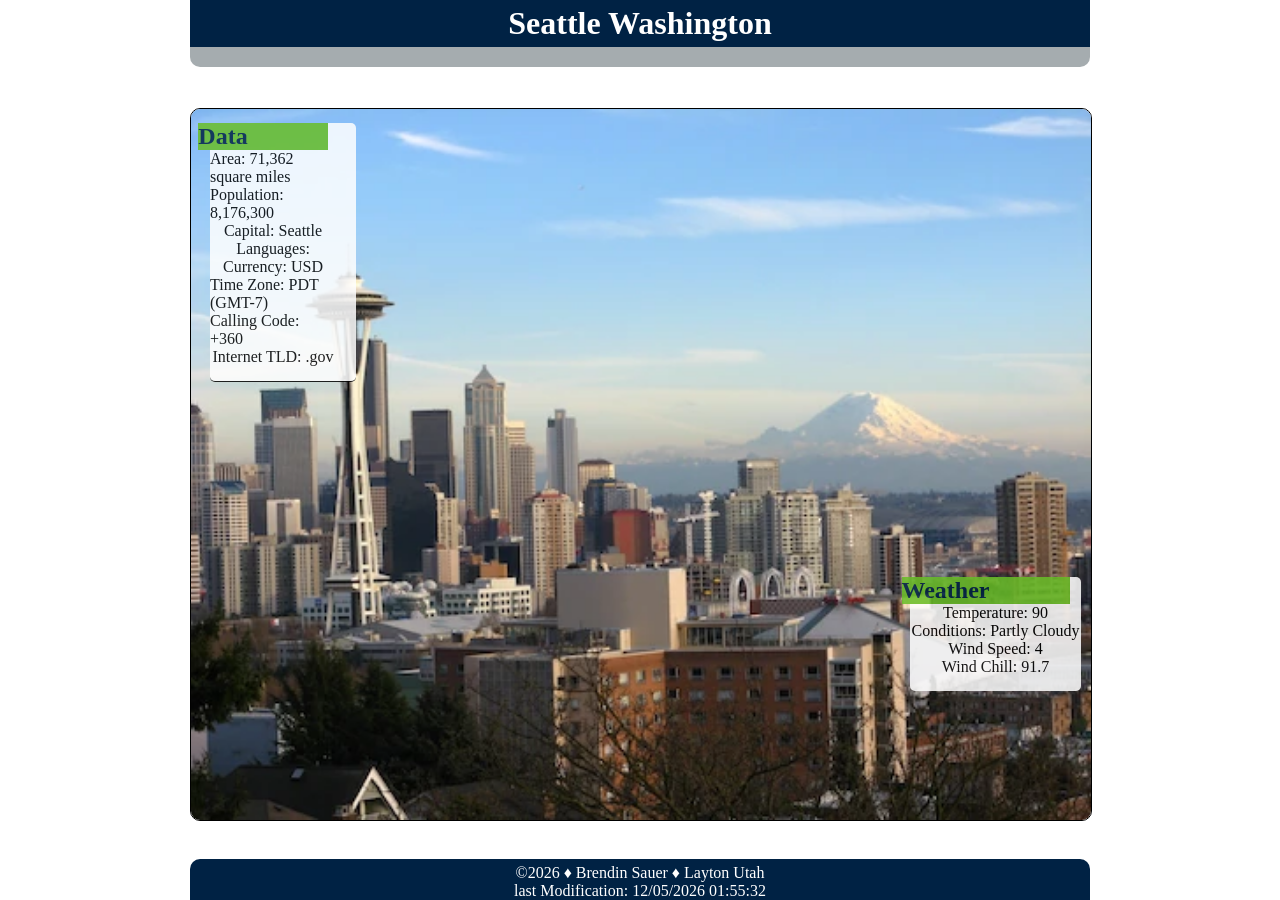
<file: place.html>
<!DOCTYPE html>
<html lang="en">
<head>
    <!-- meta section -->
    <meta charset="UTF-8">
    <meta name="viewport" content="width=device-width, initial-scale=1.0">
    <meta name="author" content="">
    <meta name="description" content="">
    <!-- CSS files -->
    <link rel="stylesheet" href="styles/place-base.css">
    <link rel="stylesheet" href="styles/place-large.css">
    <!-- Javascript files -->
    <script src="scripts/place.js" defer></script>
    <!-- Google Fonts -->
    <title>Places</title>
</head>
<body>
    <header>
        <h1>Seattle Washington</h1>
    </header>
    <main>
        <img src="images/seattle.webp">
        <section id="data">
            <h2>Data</h2>
            <p id="area">Area: 71,362 square miles</p>
            <p id="population">Population: 8,176,300</p>
            <p id="capital">Capital: Seattle</p>
            <p id="Languages:">Languages: </p>
            <p id="currency">Currency: USD</p>
            <p id="time-zone">Time Zone: PDT (GMT-7)</p>
            <p id="calling-code">Calling Code: +360</p>
            <p id="internet">Internet TLD: .gov</p>
        </section>
        <section id="weather">
            <h2>Weather</h2>
            <p id="temp">Temperature: </p>
            <p id="conditions">Conditions: </p>
            <p id="wind">Wind: </p>
            <p id="chill">Wind Chill: </p>
        </section>
    </main>
    <footer>
        <p id="copyright">Standard Footer Content * Copyright * Name * location</p>
        <p id="last-modified">Last Modified Date</p>
    </footer>
</body>
</html>
</file>
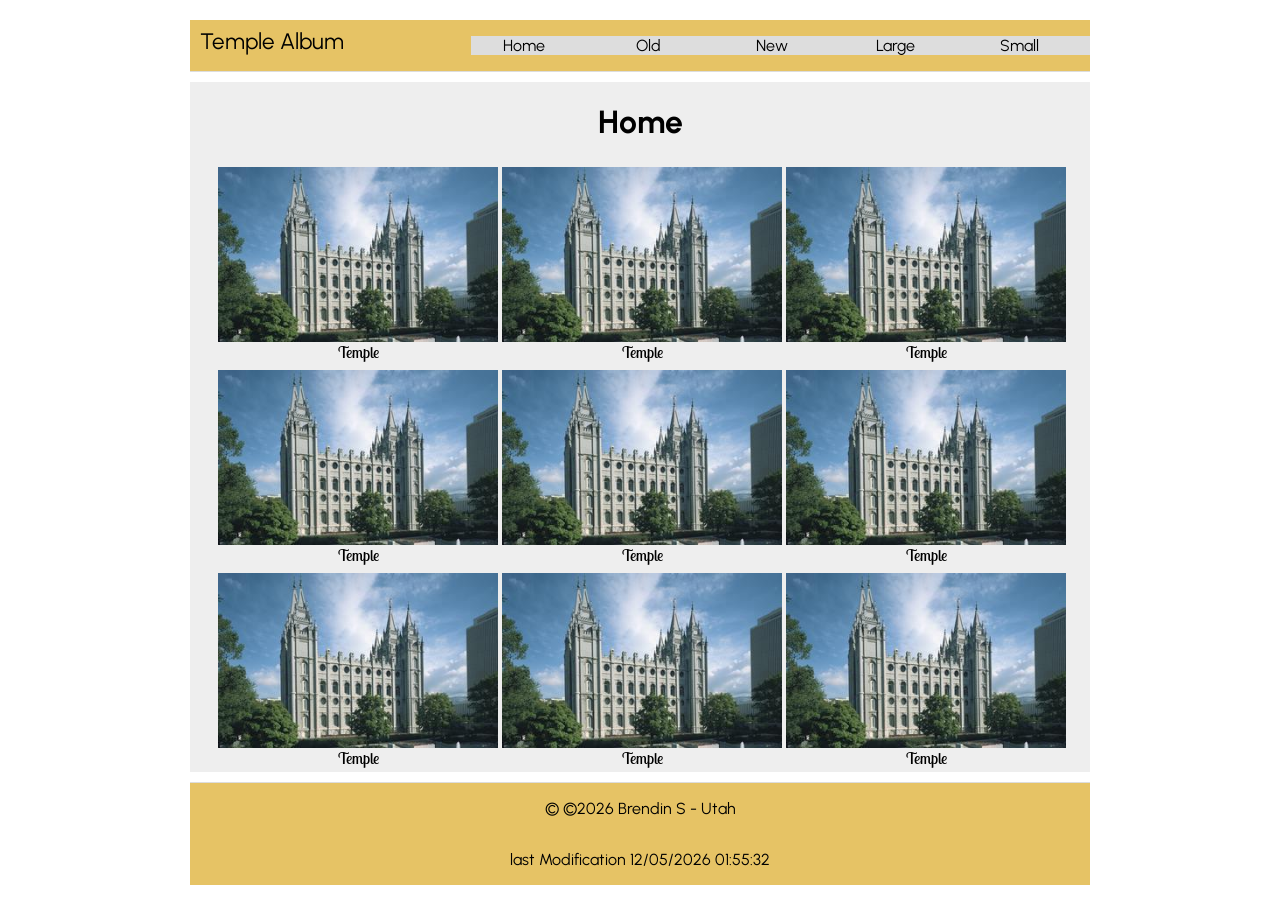
<file: temples.html>
<!DOCTYPE html>
<html lang="en">
<head>
    <meta charset="UTF-8">
    <meta name="viewport" content="width=device-width, initial-scale=1.0">
    <meta name="description" content="This is the W02 Assignment: Picture Album for WDD 131. Designed to practice using @media queries ">
    <meta name="author" content="Brendin Sauer">

    <!--CSS files-->
    <link rel="stylesheet" href="styles/temples.css">
    <link rel="stylesheet" href="styles/temples-large.css">

    <!--JavaScript files-->
    <script src="scripts/getdates.js" defer></script>
    <script src="scripts/temples.js" defer></script>

    <!--Google Fonts-->
    <link rel="preconnect" href="https://fonts.googleapis.com">
    <link rel="preconnect" href="https://fonts.gstatic.com" crossorigin>
    <link href="https://fonts.googleapis.com/css2?family=Lobster+Two:ital,wght@0,400;0,700;1,400;1,700&family=Urbanist:ital,wght@0,100..900;1,100..900&display=swap" rel="stylesheet">

    <title>W02 Assignment: Picture Album</title>
</head>
<body>
    <!--Header element-->
    <header>
        <span>Temple Album</span>
        <nav id="nav-bar" class="navigation">
            <ul>
                <li><a href="#">Home</a></li>
                <li><a href="#">Old</a></li>
                <li><a href="#">New</a></li>
                <li><a href="#">Large</a></li>
                <li><a href="#">Small</a></li>
            </ul>
        </nav>
        
    </header>

    <!--Main Element-->
    <main>
        <h1>Home</h1>
        <figure>
            <img src="images/salt-lake-temple.jpg" alt="Salt lake temple in Utah">
            <figcaption>Temple</figcaption>
        </figure>
        <figure>
            <img src="images/salt-lake-temple.jpg" alt="Salt lake temple in Utah">
            <figcaption>Temple</figcaption>
        </figure>
        <figure>
            <img src="images/salt-lake-temple.jpg" alt="Salt lake temple in Utah">
            <figcaption>Temple</figcaption>
        </figure>
        <figure>
            <img src="images/salt-lake-temple.jpg" alt="Salt lake temple in Utah">
            <figcaption>Temple</figcaption>
        </figure>
        <figure>
            <img src="images/salt-lake-temple.jpg" alt="Salt lake temple in Utah">
            <figcaption>Temple</figcaption>
        </figure>
        <figure>
            <img src="images/salt-lake-temple.jpg" alt="Salt lake temple in Utah">
            <figcaption>Temple</figcaption>
        </figure>
        <figure>
            <img src="images/salt-lake-temple.jpg" alt="Salt lake temple in Utah">
            <figcaption>Temple</figcaption>
        </figure>
        <figure>
            <img src="images/salt-lake-temple.jpg" alt="Salt lake temple in Utah">
            <figcaption>Temple</figcaption>
        </figure>
        <figure>
            <img src="images/salt-lake-temple.jpg" alt="Salt lake temple in Utah">
            <figcaption>Temple</figcaption>
        </figure>
    </main>

    <!--Footer Element-->
     <footer>
        <p id="copyright">&copy; <span id="current-year"></span> Brendin S - Utah</p>
        <p id="lastModified"></p>
    </footer>
</body>
</html>
</file>
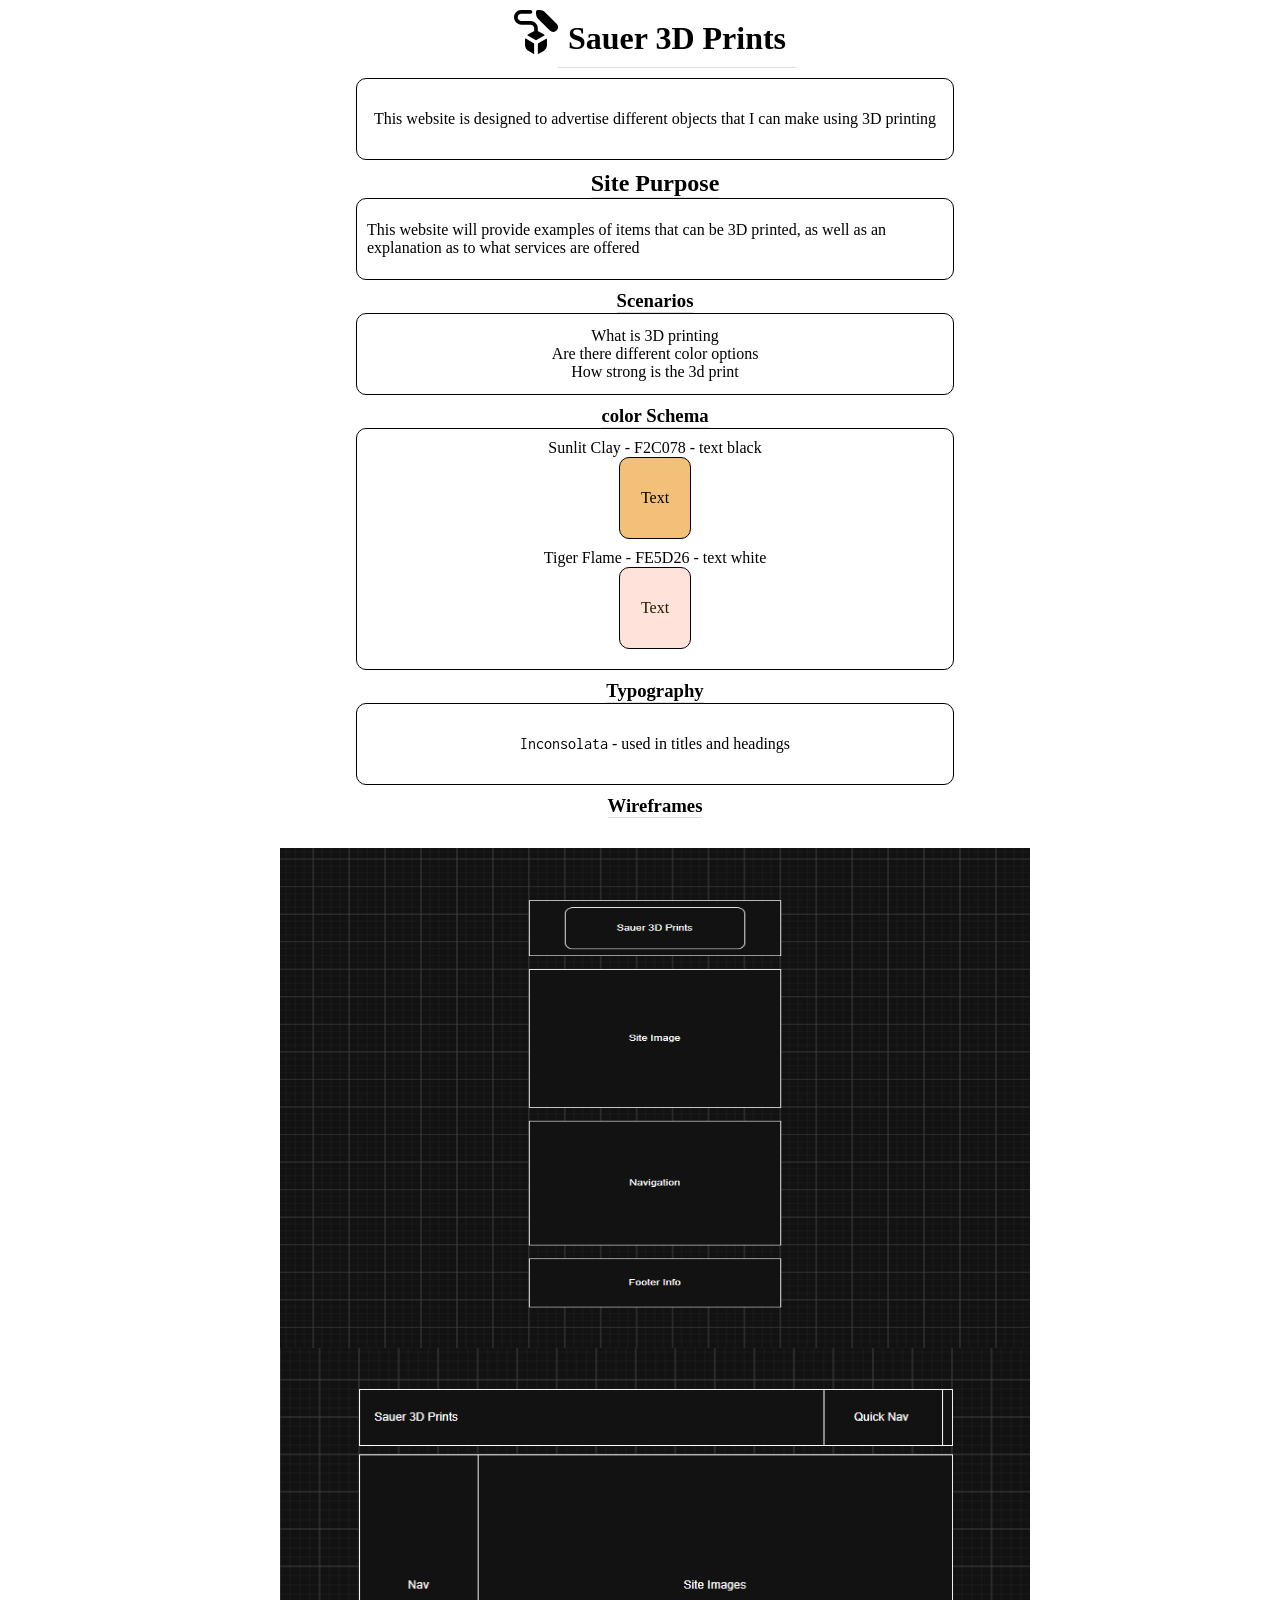
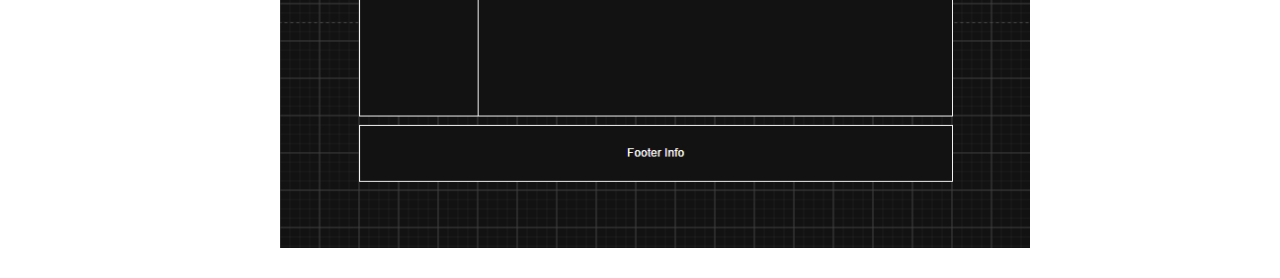
<file: project/siteplan.html>
<!DOCTYPE html>
<html lang="en">
<head>
    <meta charset="UTF-8">
    <meta name="viewport" content="width=device-width, initial-scale=1.0">
    <link rel="stylesheet" href="styles/styles.css">
    <!-- fonts -->
    <link rel="preconnect" href="https://fonts.googleapis.com">
    <link rel="preconnect" href="https://fonts.gstatic.com" crossorigin>
    <link href="https://fonts.googleapis.com/css2?family=Inconsolata:wght@200..900&display=swap" rel="stylesheet">
    <title>Siteplan</title>
</head>
<body>
    <header>
        <img src="images/3d-printing-pen.svg" alt="3D pen logo image">
        <h1>Sauer 3D Prints</h1>

    </header>
    <div class="site">
        <p id="site">This website is designed to advertise different objects that I can make using 3D printing</p>
    </div>
    <h2>Site Purpose</h2>
    <div class="purpose">
        <p>This website will provide examples of items that can be 3D printed, as well as an explanation as to what services are offered</p>
    </div>
    <h3>Scenarios</h3>
    <div class="questions">
        <p>What is 3D printing</p>
        <p>Are there different color options</p>
        <p>How strong is the 3d print</p>
    </div>
    <h3>color Schema</h3>
    <div class=" typography">
        <p id="sunlit-clay">Sunlit Clay - F2C078 - text black</p>
        <div id="sun">
            <p id="sun-text">Text</p>
        </div>
        <p id="tiger-flame">Tiger Flame - FE5D26 - text white</p>
        <div id="tiger">
            <p id="tiger-text">Text</p>
        </div>
    </div>
    <h3>Typography</h3>
    <div class="fonts">
        <p id="fonts"><span id="font-example">Inconsolata</span> - used in titles and headings</p>
    </div>
    <h3 id="wire-h3">Wireframes</h3>
    <div class="wireframe">
        <img src="images/mobile-wireframe.png" alt="mobile view wireframe">
        <img src="images//desktop-view-wireframe.png" alt="desktop view wireframe">
    </div>
</body>
</html>
</file>
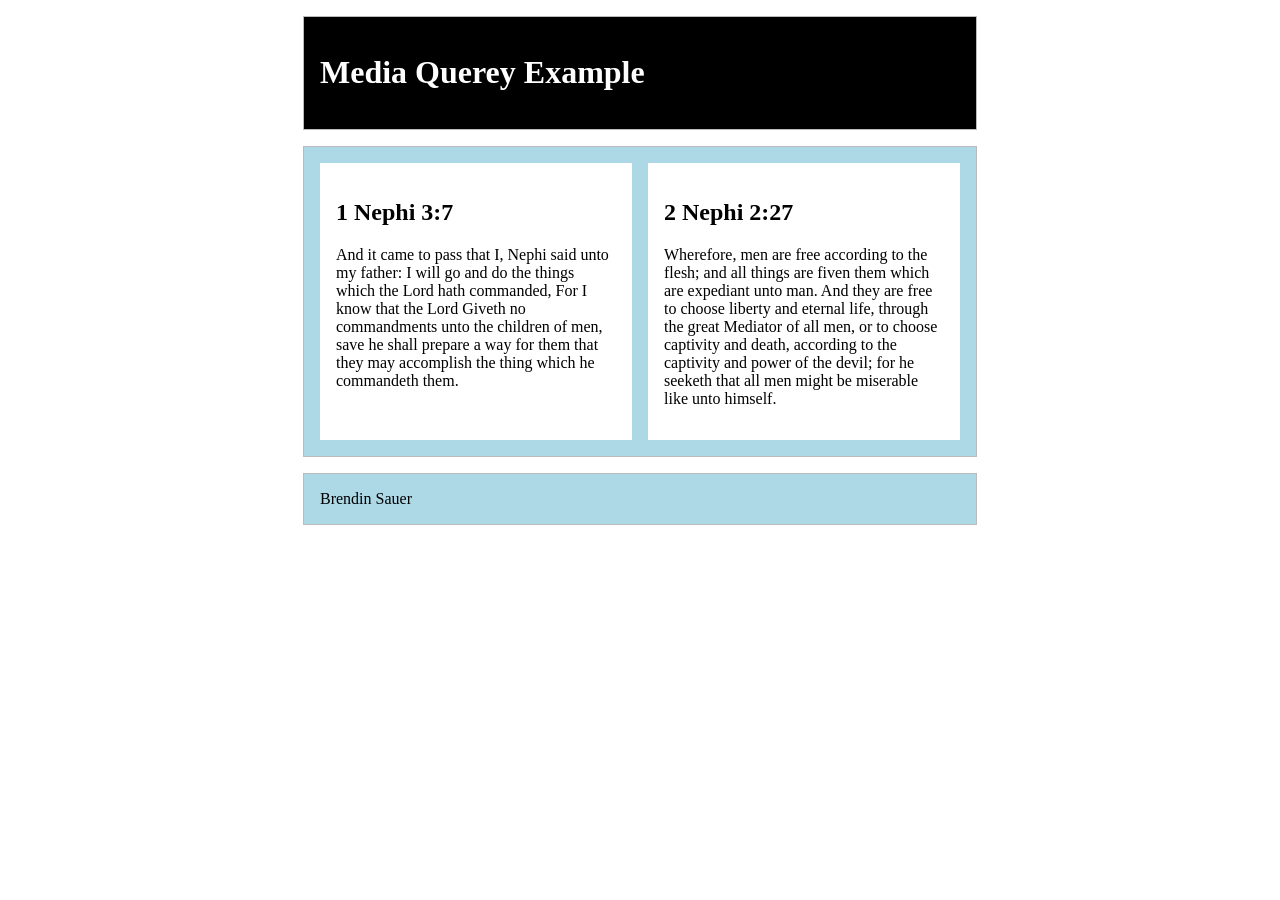
<file: week02/media-query.html>
<!DOCTYPE html>
<html lang="en">
<head>
    <meta charset="UTF-8">
    <meta name="viewport" content="width=device-width, initial-scale=1.0">
    <title>Media Queries</title>
    <meta name="description" content="Media Query Learning Activity">
    <meta name="Author" content="Brendin Sauer">
    <link rel="preconnect" href="https://fonts.googleapis.com">
    <link rel="preconnect" href="https://fonts.gstatic.com" crossorigin>
    <link href="https://fonts.googleapis.om/css2?family=Roboto&display=swap" rel="stylesheet">
    <link rel="stylesheet" href="styles/media-query.css">
    <link rel="stylesheet" href="styles/media-query-large.css">
</head>
<body>
    <header>
        <h1>Media Querey Example</h1>
    </header>

    <main>
        <section>
            <h2>1 Nephi 3:7</h2>
            <p>And it came to pass that I, Nephi said unto my father: I will go and do the things which the Lord hath commanded, For I know that the Lord Giveth no commandments unto the children of men, save he shall prepare a way for them that they may accomplish the thing which he commandeth them.</p>
        </section>
        <section>
            <h2>2 Nephi 2:27</h2>
            <p>Wherefore, men are free according to the flesh; and all things are fiven them which are expediant unto man. And they are free to choose liberty and eternal life, through the great Mediator of all men, or to choose captivity and death, according to the captivity and power of the devil; for he seeketh that all men might be miserable like unto himself.</p>
        </section>     
    </main>

    <footer>Brendin Sauer</footer>
</body>
</html>

<!-- Step 1:
Head Content:
    Meta charset
    Meta viewport
    Title Element
    Meta description
    Meta Autor Element
    Link to a google font name roboto using the contemporary code embed 
    Links to your two CSS files 
    
Step 2:
In the body add
    header with h1
    main with two sections
    footer

1. The h1 element should contain the words "Media Query Example"
2. Each section h2 heading contains a scripture with book, chapter, and verse.
3. Each section Paragraph contains the scripture
4. Footer should contain your name.

Step 3:
    1. Media-query.css
        Do NOT inlude a media query
        Use the google foont - roboto in the body rule
        The header, main, and footer
            1. Each have a mximum width of 640px
            2. are centered on the page using margin: 1rem auto
            3. include a faint border
            4. use appropriate padding
            5. have a blueish background color of your choice.
        2. Declare the main element as a CSS Grid with one column and an equal gab of 1rem
    2. In the media-query-large.css:
        1. Write a containing media query to be applied at a viewport width of 500px or greater
        2. WIthin that media query, change the header to a black background with a white text
        3. change the main element to display two columns of equal size.
    -->
</file>
<file: styles/place-base.css>
* {
    margin: 0;
    padding: 0;
}

body {
    display: flex;
    justify-content: space-between;
    align-items: center;
    flex-direction: column;
    min-height: 100vh;
}

header {
    border-bottom: #A5ACAF  solid 20px;
    display: flex;
    justify-content: center;
    align-items: center;
    width: 50%;
    min-width: 233px;
    background-color: #002244 ;
    color: white;
    border-bottom-left-radius: 10px;
    border-bottom-right-radius: 10px;
}

h1 {
    width: fit-content;
    padding: 5px 40px 5px 40px;
}

main {
    border: black solid 1px;
    border-top: none;
    border-radius: 10px;
    display: flex;
    justify-content: center;
    align-items: center;
    flex-direction: column;
    width: 50%;
    height: auto;
    min-width: 230px;
}

#data {
    border-bottom: #A5ACAF  solid 3px;
}
#weather, #data {
    display: flex;
    justify-content: center;
    align-items: center;
    flex-direction: column;
    padding-bottom: 15px;
    
}



main img {
    display: block;
    width: 100%;
    height: auto;
    min-width: 230px;
    border: solid black 1px;
    border-radius: 10px;
    
}

section {
    border-top: none;
    display: flex;
    justify-content: center;
    align-items: center;
    width: 100%;
    margin:5px 0 5px 0;
    opacity: 0.85;
    
}

footer {
    display: flex;
    justify-content: center;
    align-items: center;
    flex-direction: column;
    width: 50%;
    min-height: 100%;
    background-color: #002244;
    color: white;
    text-align: center;
    min-width: 231px;
    padding-top: 5px;
    border-top-left-radius: 10px;
    border-top-right-radius: 10px;
}
</file>
<file: styles/place-large.css>
@media only screen and (min-width: 38rem) {
    header, main, footer{
        width: 100vw;
        max-width: 900px;
    }

    main {
        display: grid;
        height: 79vh;
        grid-template-columns: 20% 20% 20% 20% 20%;
        grid-template-rows: 33% 33% 33%;
        margin: 0 0 0 0;
        padding: 0 0 0 0;
        place-items: start start;
        border: 0;
    }

    main img {
        width: 100%;
        height: 79vh;
        grid-column: 1/6;
        grid-row: 1/3;
    }

    h2 {
        background-color: #69BE28;
        color: #002244;
        padding-right: 80px;
        margin-right: 20px;
    }

    #data {
        grid-column: 1 / 3;
        grid-row: 1 / 2;
        background-color: white;
        margin: 15px 0 0 20px;
        padding: 0 20px 15px 0;
        width: 35%;
        border-bottom: black solid 1px;
        border-radius: 5px;
    }

    #weather {
        grid-column: 5/6;
        grid-row: 3/4;
        background-color: white;
        margin: 0 0 0 0;
        width: 95%;
        border-radius: 5px;
    }

    /* footer {
        margin-top: 10px;
    } */
}
</file>
<file: styles/temples.css>
body {
    margin: 20px 0 0 0;
    padding: 0;
    text-align: center;
    display: flex;
    align-items: center;
    justify-content: center;
    flex-direction: column;
    font-family: "Urbanist", sans-serif;
}

/* ----------header--------------*/
header {
    width: 100dvw;
    height: auto;
    display: grid;
    grid-gap: 1rem;
    align-items: center;
    border-bottom: #ddd solid 1px;
    background-color: #e6c365;
    margin-bottom: 10px;

}

header span{
    text-align: left;
    color: black;
    font-size: 1.4rem;
    padding: 0 0 8px 10px;
    width: 90%;
}

/* ----------navigation--------------*/
nav {
    display: flex;
    width: 70%;
}
.navigation ul {
    display:flex;
    flex-direction: column;
    text-align: left;
    list-style-type: none;
    padding: 0;
    margin-left: 11px;
    background-color: #ddd;
}

.navigation li {
    border-bottom: #ddd solid 1px;
    margin: 3px 0 0 0;
    padding: 0;
    width: 440px;
}

.navigation li a {
    text-decoration: none;
    color: black;
    display: block;
    text-align: center;
    
}

nav a:hover {
    color: yellow;
}
/* ----------Main--------------*/
main {
    min-width: 320px;
    display: grid;
    grid-template-columns: auto;
    background-color: #eee;
}

figure {
    width: fit-content;
    width: 280px;
    display: flex;
    flex-wrap: wrap;
    align-items: center;
    justify-content: center;
    flex-direction: column;
    padding: 2px 0 2px 2px;
}
figure img {
    width: 100%;
    height: auto;
}

figcaption {
    font-family: "Lobster Two", sans-serif;
}

/*----------Footer----------*/
footer {
    width: 80%;
    margin: 10px 10% 10px 10%;
    text-align: center;
    border-top: #ddd solid 1px;
    background-color: #e6c365;
}
</file>
<file: styles/temples-large.css>
@media only screen and (min-width: 38rem) {

    body {
        display: flex;
        align-items: center;
        justify-content: center;
    }

    header , footer{
        max-width: 900px;
        width: 100dvw;
        display: flex;
        
         
    }

    footer {
        flex-direction: column;
    }

    header {
        justify-content: space-between;
    }
    header span {
        width: auto;
    }

    
    .navigation {
        display: block;
    }

    .navigation ul {
        display: flex;
        justify-content: space-around;
        list-style-type: none;
        flex-direction: row;
    }

    .navigation ul li {
        margin: 0px 20px 0px 3px;
        border: none;
    }

    .navigation ul li a {
        text-decoration: none;
    }

    figure {
        margin-left: 5px;
        padding: 0;
        margin: 2px 0 2px 2px;
        padding: 2px 0 2px 2px;
    }

    main {
        max-width: 900px;
        width: 100%;
        display: flex;
        flex-wrap: wrap;
        justify-content: center;
        align-items: center;
    }

    
    h1 {
        width: 100%;
    }
}
</file>
<file: project/styles/styles.css>
/* .inconsolata-<uniquifier> {
  font-family: "Inconsolata", monospace;
  font-optical-sizing: auto;
  font-weight: <weight>;
  font-style: normal;
  font-variation-settings:
    "wdth" 100;
} */

* {
  margin: 0;
  padding: 0;
}

body {
  display: flex;
  align-items: center;
  justify-content: center;
  flex-direction: column;
  max-width: 90%;
  margin-left: 5%;
  padding: 10px 15px 10px 15px;
}

header{
  display: flex;
  
}

header img {
  width: 44px;
  height: 44px;
}
h1 {
  border-bottom: #ddd solid 1px;
  padding: 10px;
  margin-bottom: 10px;
}

h2 {
  border-bottom: #ddd solid 1px;

}

h3 {
  border-bottom: #ddd solid 1px;
}

#wire-h3 {
  margin-bottom: 20px;
}

div {
  border: black solid 1px;
  border-radius: 10px;
  width: 50%;
  min-height: 60px;
  margin-bottom: 10px;
  display: flex;
  justify-content: center;
  align-items: center;
  flex-direction: column;
  padding: 10px;
}

img {
  width: 750px;
  height: 500px;
}

#font-example {
  font-family: "Inconsolata", monospace;
}

#sun {
  background-color: #F2C078;
  color: black;
  width: 50px;
  height: 50px;
}

#tiger {
  background-color: #ffe2d9;
  color: #221b01;
  width: 50px;
  height: 50px;
}

.wireframe {
 border: none;
}
</file>
<file: week02/styles/media-query.css>
/* 1. Media-query.css
        Do NOT inlude a media query
        Use the google foont - roboto in the body rule
        The header, main, and footer
            1. Each have a mximum width of 640px
            2. are centered on the page using margin: 1rem auto
            3. include a faint border
            4. use appropriate padding
            5. have a blueish background color of your choice. 
    2. Declare the main element as a CSS Grid with one column and an equal gab of 1rem
    3. Decalre the section elements to also have padding and a lighter or white background.
            */

header, main, footer {
    max-width: 640px;
    margin: 1rem auto;
    border: 1px solid #bbb;
    padding: 1rem;
    background-color: lightblue;
}

main {
    display: grid;
    grid-template-columns: 1fr; /*setting the grid with one column; */
    grid-gap: 1rem; /* Setting the gap between items with an equal gap of 1rem. */
}

section {
    padding: 1rem;
    background-color: white;
}
</file>
<file: week02/styles/media-query-large.css>
/* 2. In the media-query-large.css:
        1. Write a containing media query to be applied at a viewport width of 500px or greater
        2. WIthin that media query, change the header to a black background with a white text
        3. change the main element to display two columns of equal size. */

@media screen and (min-width: 500px) {
    header {
        background-color: black;
        color: white;
    }

    main {
        display: grid;
        grid-template-columns: 1fr 1fr;
    }
}
</file>
